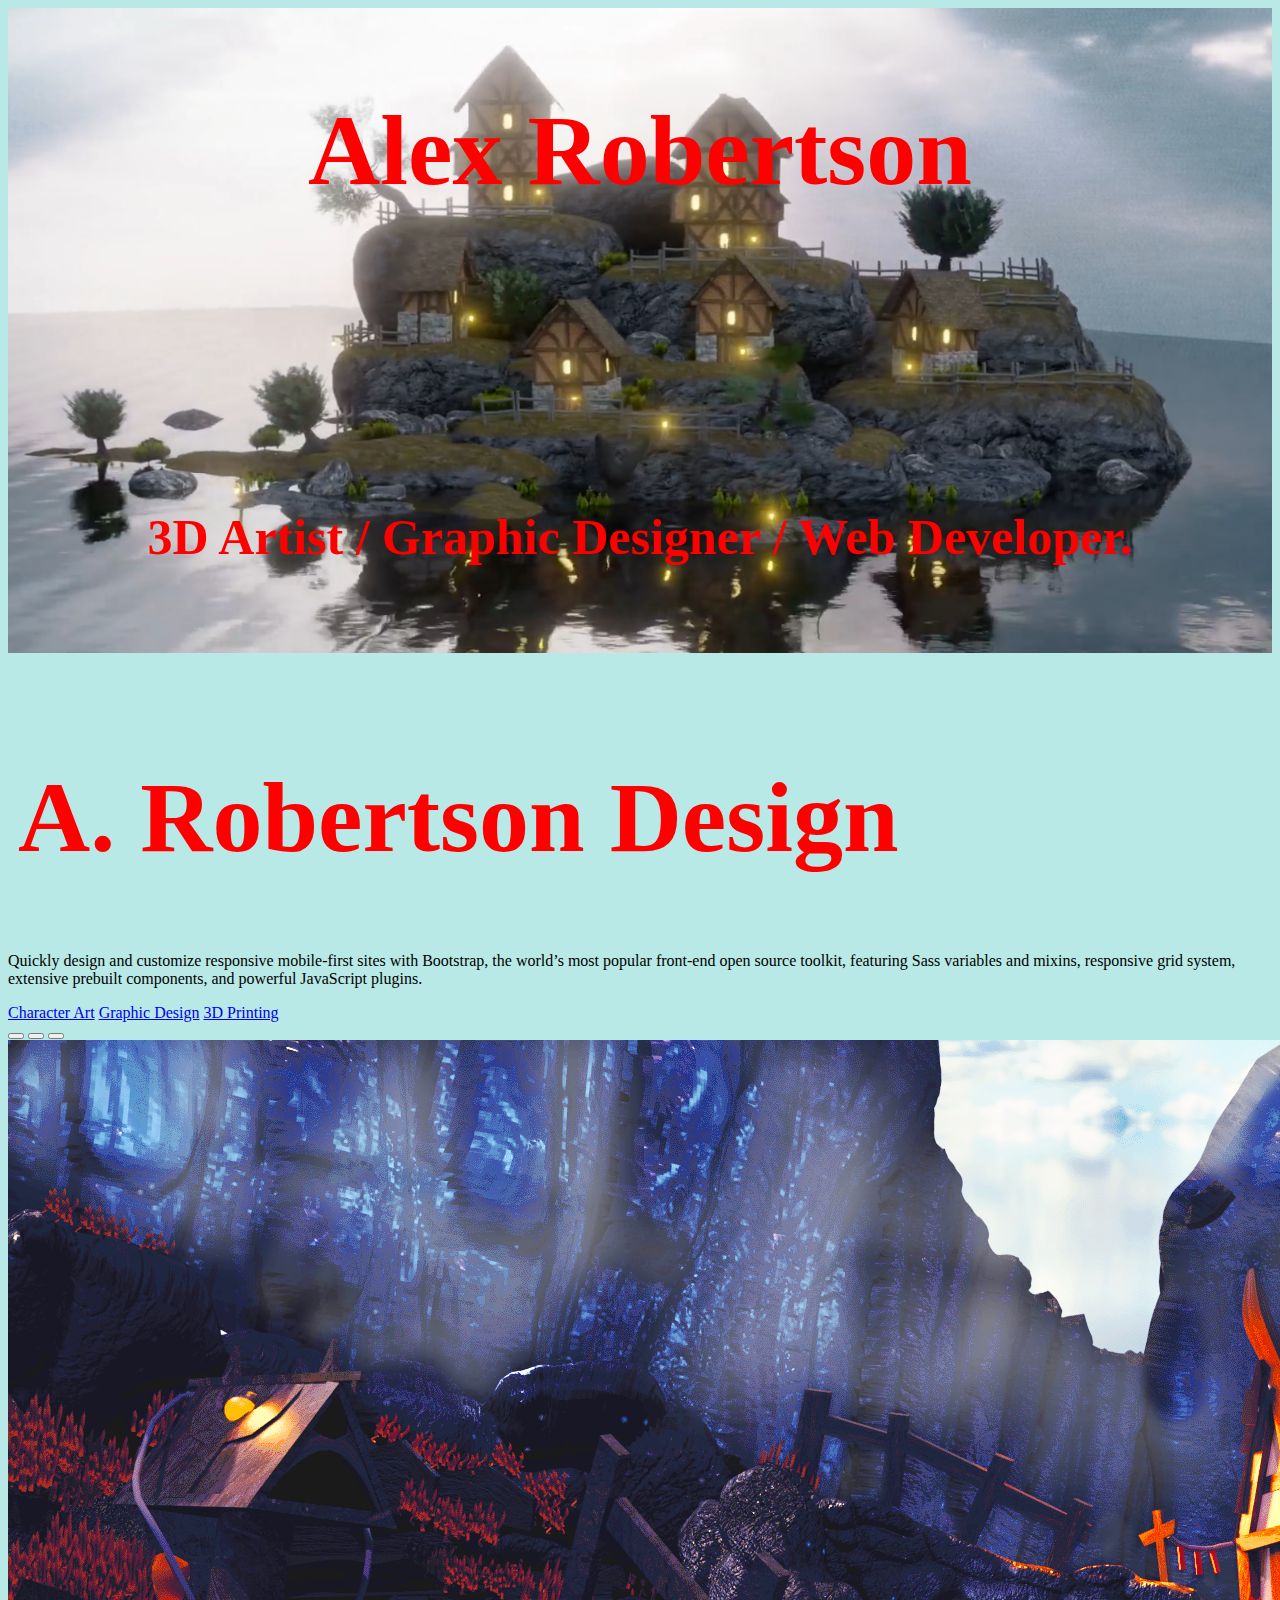
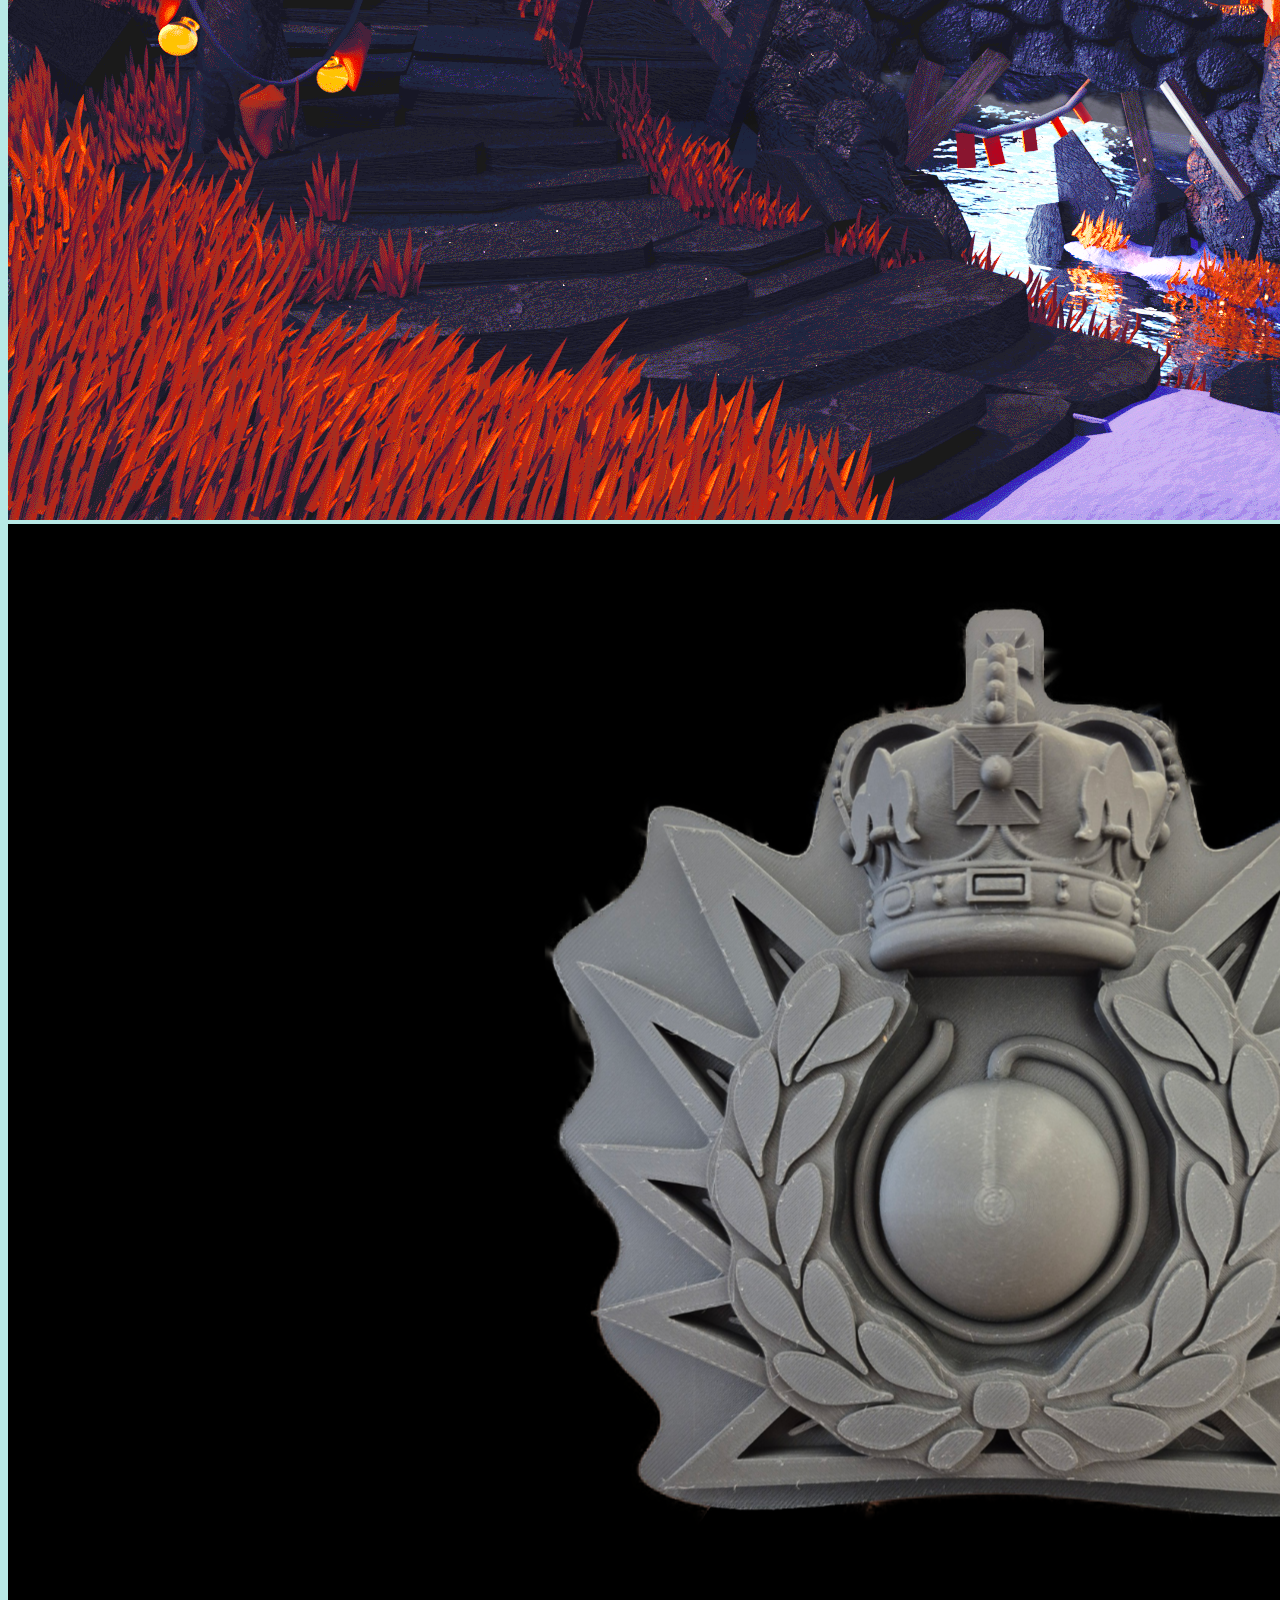
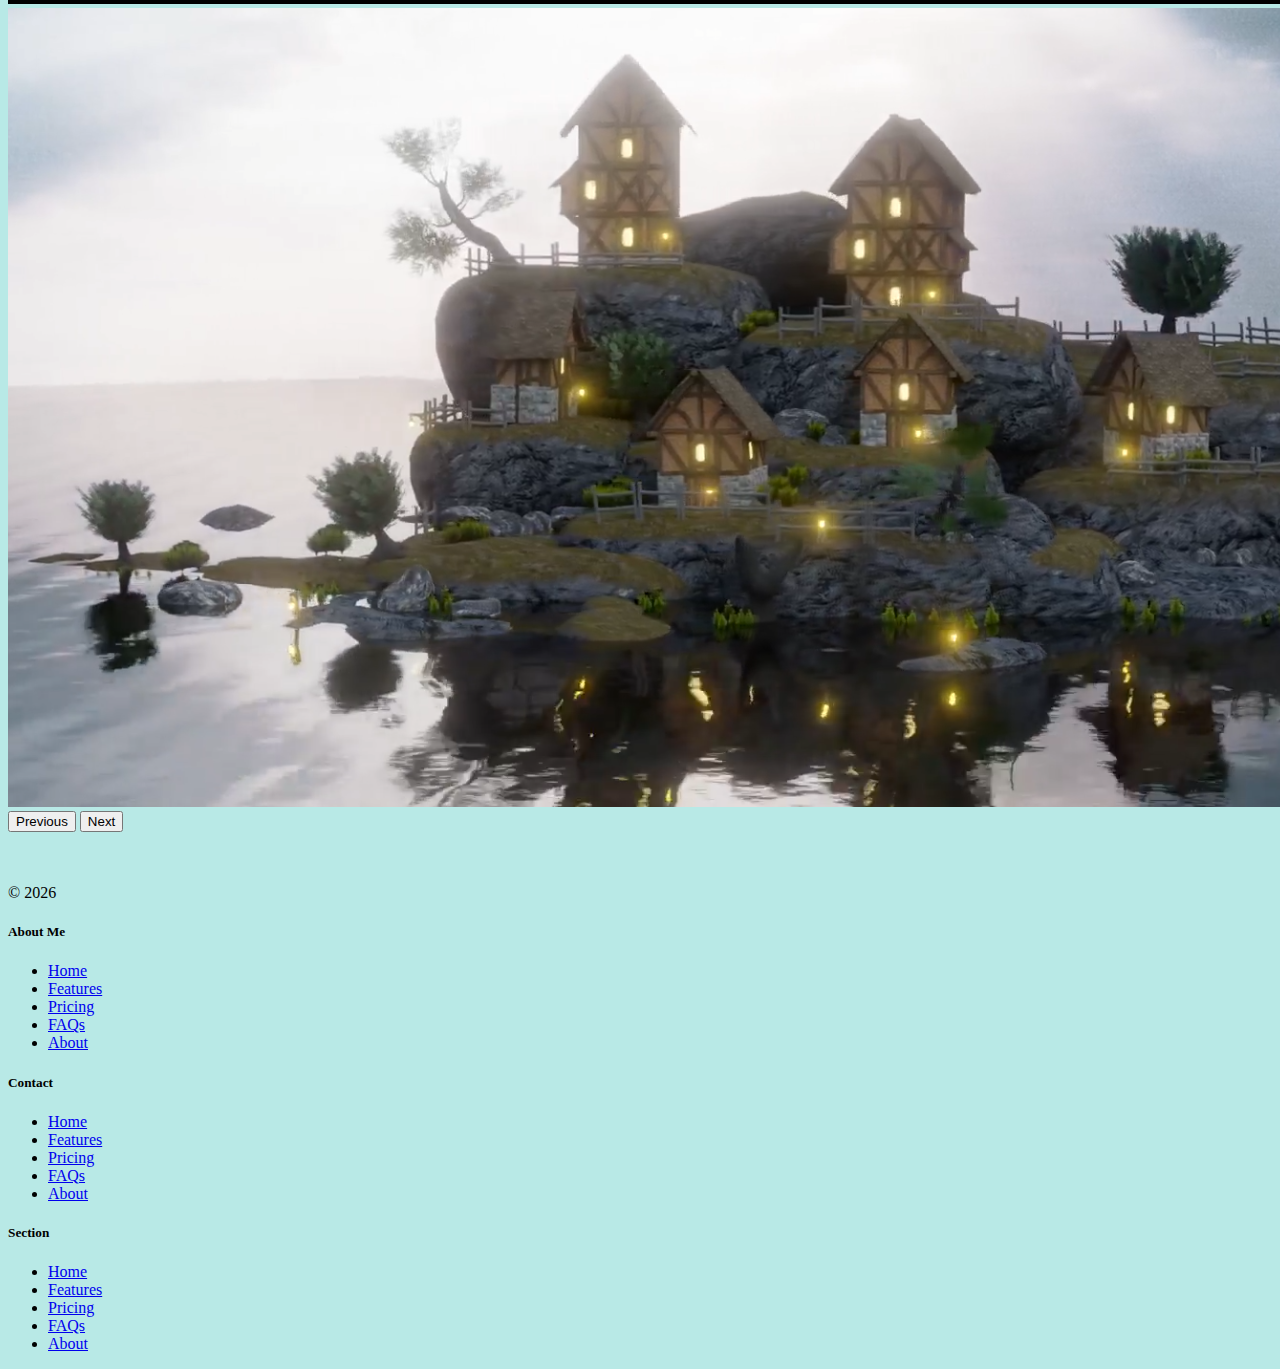
<file: index.html>
<!DOCTYPE html>
<html lang="en">

<head>
    <meta charset="UTF-8">
    <meta name="viewport" content="width=device-width, initial-scale=1.0">
    <title>ARobertson</title>
    <link href="https://cdn.jsdelivr.net/npm/bootstrap@5.3.0-alpha3/dist/css/bootstrap.min.css" rel="stylesheet"
        integrity="sha384-KK94CHFLLe+nY2dmCWGMq91rCGa5gtU4mk92HdvYe+M/SXH301p5ILy+dN9+nJOZ" crossorigin="anonymous">
    <link rel="stylesheet" href="./css/style.css">

    <style>
  
       
  
 

#header-image  {
    display: flex;
    flex-direction: column;
    justify-content: center;
      align-items: center;
      background-image: url(./Assets/Images/Village.png);
 
}





h1{
    color: red;
    font-size: 100px;
    padding: 10px;
  
}

h2{
    color: red;
    font-size: 50px;
    padding: 50px;
  
}

.anything{
    
  height: 75vh;
  background-position: top;
  background-repeat: no-repeat;
  background-size: contain;
    
}

    </style>

</head>

<body>

        <header>

<div class="anything" id="header-image">
    <p class="cats-and-stars"><h1>Alex Robertson</p></h1>
    <p><h2>3D Artist / Graphic Designer / Web Developer.</p></h2>
    
</div>
</header>

<section>
<div class="container center-section">
<div class="px-4 pt-5 my-5 text-center border-bottom">
    <h1 class="display-4 fw-bold text-body-emphasis">A. Robertson Design</h1>
    <div class="col-lg-6 mx-auto">
        <p class="lead mb-4">Quickly design and customize responsive mobile-first sites with Bootstrap, the world’s most
            popular front-end open source toolkit, featuring Sass variables and mixins, responsive grid system,
            extensive prebuilt components, and powerful JavaScript plugins.</p>
        <div class="d-grid gap-2 d-sm-flex justify-content-sm-center mb-5"> 
            <a class="btn btn-primary btn-lg px-4" href="./Public/Character Art.html" role="button">Character Art</a></button> 
            <a class="btn btn-primary btn-lg px-4" href="./Public/Graphic Design.html" role="button">Graphic Design</a></button> 
            <a class="btn btn-primary btn-lg px-4" href="./Public/printing.html" role="button">3D Printing</a></button>
            </div>
    </div>
    <div class="overflow-hidden" style="max-height: 30vh;">
        <div class="container px-5"> 
    </div>
</div>
</div>
</section>

<section>
    <div class="container">
<div id="carouselExampleIndicators" class="carousel slide">
    <div class="carousel-indicators">
        <button type="button" data-bs-target="#carouselExampleIndicators" data-bs-slide-to="0" class="active"
            aria-current="true" aria-label="Slide 1"></button>
        <button type="button" data-bs-target="#carouselExampleIndicators" data-bs-slide-to="1"
            aria-label="Slide 2"></button>
        <button type="button" data-bs-target="#carouselExampleIndicators" data-bs-slide-to="2"
            aria-label="Slide 3"></button>
    </div>
    <div class="carousel-inner">
        <div class="carousel-item active">
            <img src="./Assets/Images/Alex-Robertson-Final.png" class="d-block w-100" alt="...">
        </div>
        <div class="carousel-item">
            <img src="./Assets/Images/badge-1.png" class="d-block w-100" alt="...">
        </div>
        <div class="carousel-item">
            <img src="./Assets/Images/Village.png" class="d-block w-100" alt="...">
        </div>
    </div>
    <button class="carousel-control-prev" type="button" data-bs-target="#carouselExampleIndicators"
        data-bs-slide="prev">
        <span class="carousel-control-prev-icon" aria-hidden="true"></span>
        <span class="visually-hidden">Previous</span>
    </button>
    <button class="carousel-control-next" type="button" data-bs-target="#carouselExampleIndicators"
        data-bs-slide="next">
        <span class="carousel-control-next-icon" aria-hidden="true"></span>
        <span class="visually-hidden">Next</span>
    </button>
</div>
    </div>
</section>

<section>

    <div class="container">
        <footer class="row row-cols-1 row-cols-sm-2 row-cols-md-5 py-5 my-5 border-top">
            <div class="col mb-3"> <a href="/"
                    class="d-flex align-items-center mb-3 link-body-emphasis text-decoration-none" aria-label="Bootstrap">
                    <svg class="bi me-2" width="40" height="32" aria-hidden="true">
                        <use xlink:href="#bootstrap"></use>
                    </svg> </a>
                <p class="text-body-secondary">© 2026</p>
            </div>
            <div class="col mb-3"></div>
            <div class="col mb-3">
                <h5>About Me</h5>
                <ul class="nav flex-column">
                    <li class="nav-item mb-2"><a href="#" class="nav-link p-0 text-body-secondary">Home</a></li>
                    <li class="nav-item mb-2"><a href="#" class="nav-link p-0 text-body-secondary">Features</a></li>
                    <li class="nav-item mb-2"><a href="#" class="nav-link p-0 text-body-secondary">Pricing</a></li>
                    <li class="nav-item mb-2"><a href="#" class="nav-link p-0 text-body-secondary">FAQs</a></li>
                    <li class="nav-item mb-2"><a href="#" class="nav-link p-0 text-body-secondary">About</a></li>
                </ul>
            </div>
            <div class="col mb-3">
                <h5>Contact</h5>
                <ul class="nav flex-column">
                    <li class="nav-item mb-2"><a href="Contact" class="nav-link p-0 text-body-secondary">Home</a></li>
                    <li class="nav-item mb-2"><a href="#" class="nav-link p-0 text-body-secondary">Features</a></li>
                    <li class="nav-item mb-2"><a href="#" class="nav-link p-0 text-body-secondary">Pricing</a></li>
                    <li class="nav-item mb-2"><a href="./FAQs" class="nav-link p-0 text-body-secondary">FAQs</a></li>
                    <li class="nav-item mb-2"><a href="#" class="nav-link p-0 text-body-secondary">About</a></li>
                </ul>
            </div>
            <div class="col mb-3">
                <h5>Section</h5>
                <ul class="nav flex-column">
                    <li class="nav-item mb-2"><a href="#" class="nav-link p-0 text-body-secondary">Home</a></li>
                    <li class="nav-item mb-2"><a href="#" class="nav-link p-0 text-body-secondary">Features</a></li>
                    <li class="nav-item mb-2"><a href="#" class="nav-link p-0 text-body-secondary">Pricing</a></li>
                    <li class="nav-item mb-2"><a href="./fAQs.html" class="nav-link p-0 text-body-secondary">FAQs</a></li>
                    <li class="nav-item mb-2"><a href="#" class="nav-link p-0 text-body-secondary">About</a></li>
                </ul>
            </div>
        </footer>
    </div>
    </section>


<script src="https://cdn.jsdelivr.net/npm/bootstrap@5.3.8/dist/js/bootstrap.bundle.min.js"
    integrity="sha384-FKyoEForCGlyvwx9Hj09JcYn3nv7wiPVlz7YYwJrWVcXK/BmnVDxM+D2scQbITxI"
    crossorigin="anonymous"></script>




</body>

</html>
</file>
<file: css/style.css>
html{
    background-color: rgb(184, 233, 230);
}
</file>
